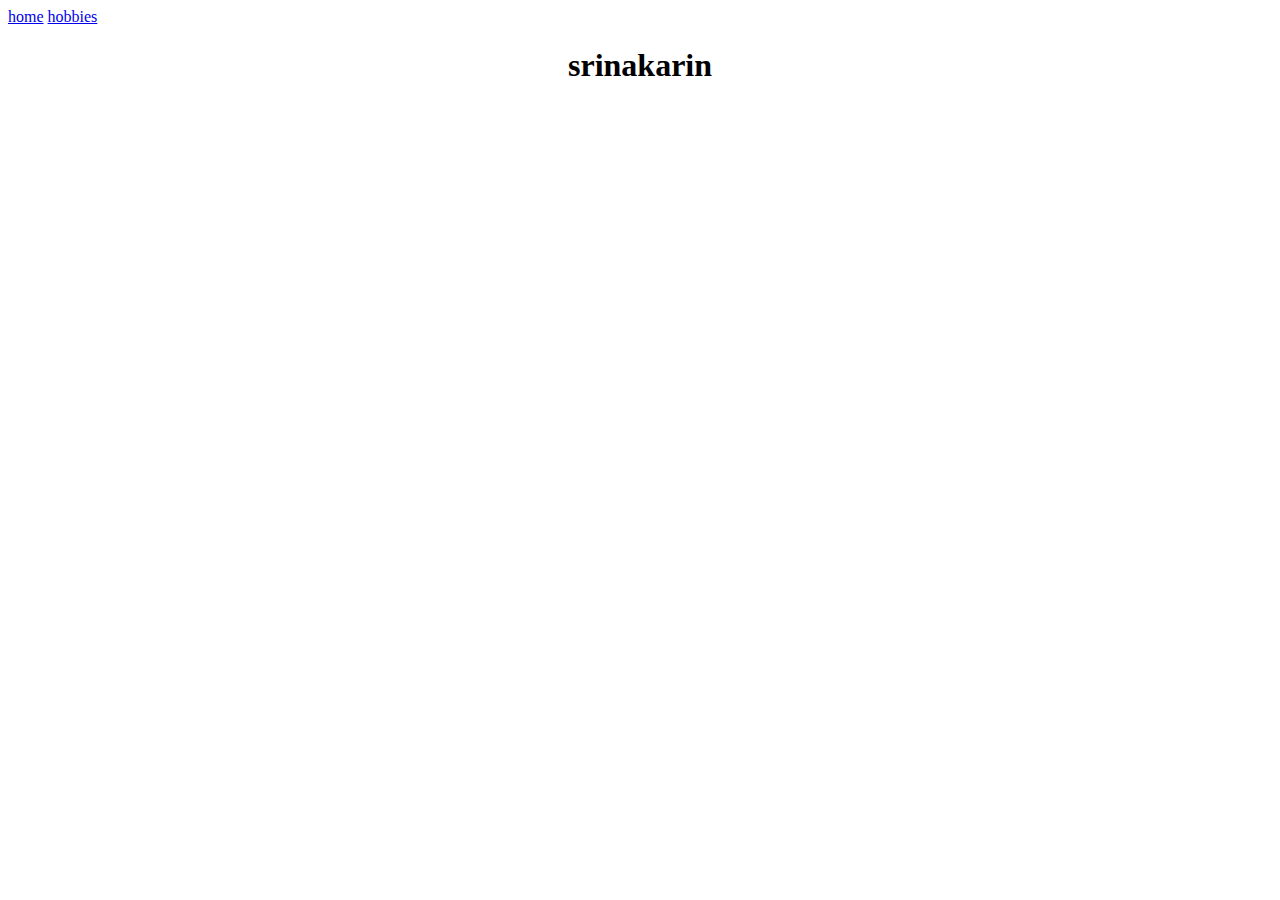
<file: contact.html>
<html lang="en">
<head>
    <meta charset="UTF-8">
    <meta http-equiv="X-UA-Compatible" content="IE=edge">
    <meta name="viewport" content="width=device-width, initial-scale=1.0">
    <title>Document</title>
</head>
<body>

<a href="index.html">home</a>
<a href="hobbies.html">hobbies</a>
    
<h1><center>srinakarin</center></h1><br>
    <iframe src="https://www.google.com/maps/embed?pb=!1m18!1m12!1m3!1d248037.08623551278!2d100.27771708671874!3d13.743891199999997!2m3!1f0!2f0!3f0!3m2!1i1024!2i768!4f13.1!3m3!1m2!1s0x30e29ee109dab6e1%3A0xfd15aa1c632d9677!2z4Lih4Lir4Liy4Lin4Li04LiX4Lii4Liy4Lil4Lix4Lii4Lio4Lij4Li14LiZ4LiE4Lij4Li04LiZ4LiX4Lij4Lin4Li04LmC4Lij4LiS!5e0!3m2!1sth!2sth!4v1705912571221!5m2!1sth!2sth" width="800" height="600" style="border:0;" allowfullscreen="" loading="lazy" referrerpolicy="no-referrer-when-downgrade"></iframe>
</body>
</html>
</file>
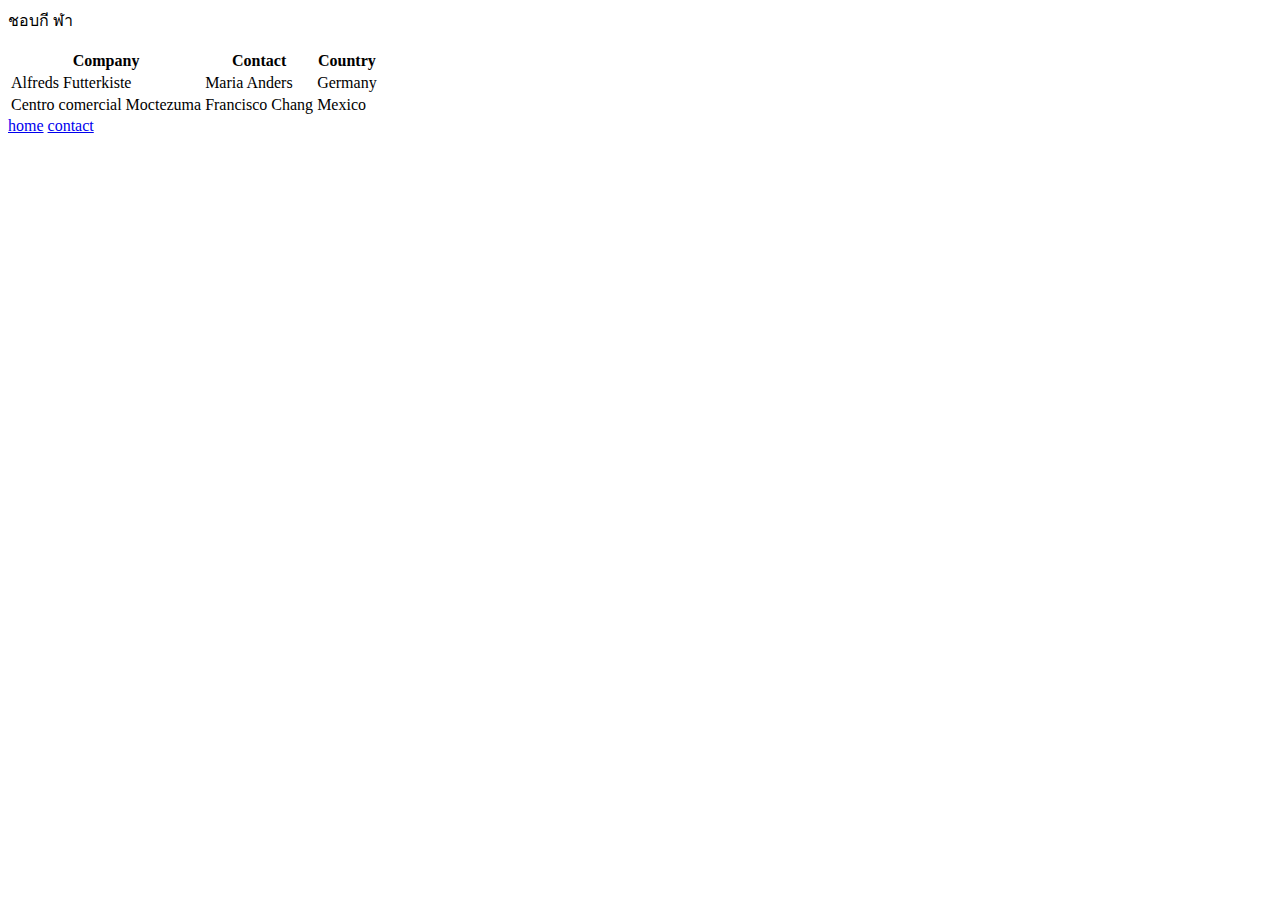
<file: hobbies.html>
<html lang="en">
<head>
    <meta charset="UTF-8">
    <meta http-equiv="X-UA-Compatible" content="IE=edge">
    <meta name="viewport" content="width=device-width, initial-scale=1.0">
    <title>Document</title>
</head>
<body>
    <p>ชอบกี ฬา</p>
    <table >
        <tr>
          <th>Company</th>
          <th>Contact</th>
          <th>Country</th>
        </tr>
        <tr>
          <td>Alfreds Futterkiste</td>
          <td>Maria Anders</td>
          <td>Germany</td>
        </tr>
        <tr>
          <td>Centro comercial Moctezuma</td>
          <td>Francisco Chang</td>
          <td>Mexico</td>
        </tr>
      </table>
<a href="index.html">home</a>
<a href="contact.html">contact</a>
      
    
</body>
</html>
</file>
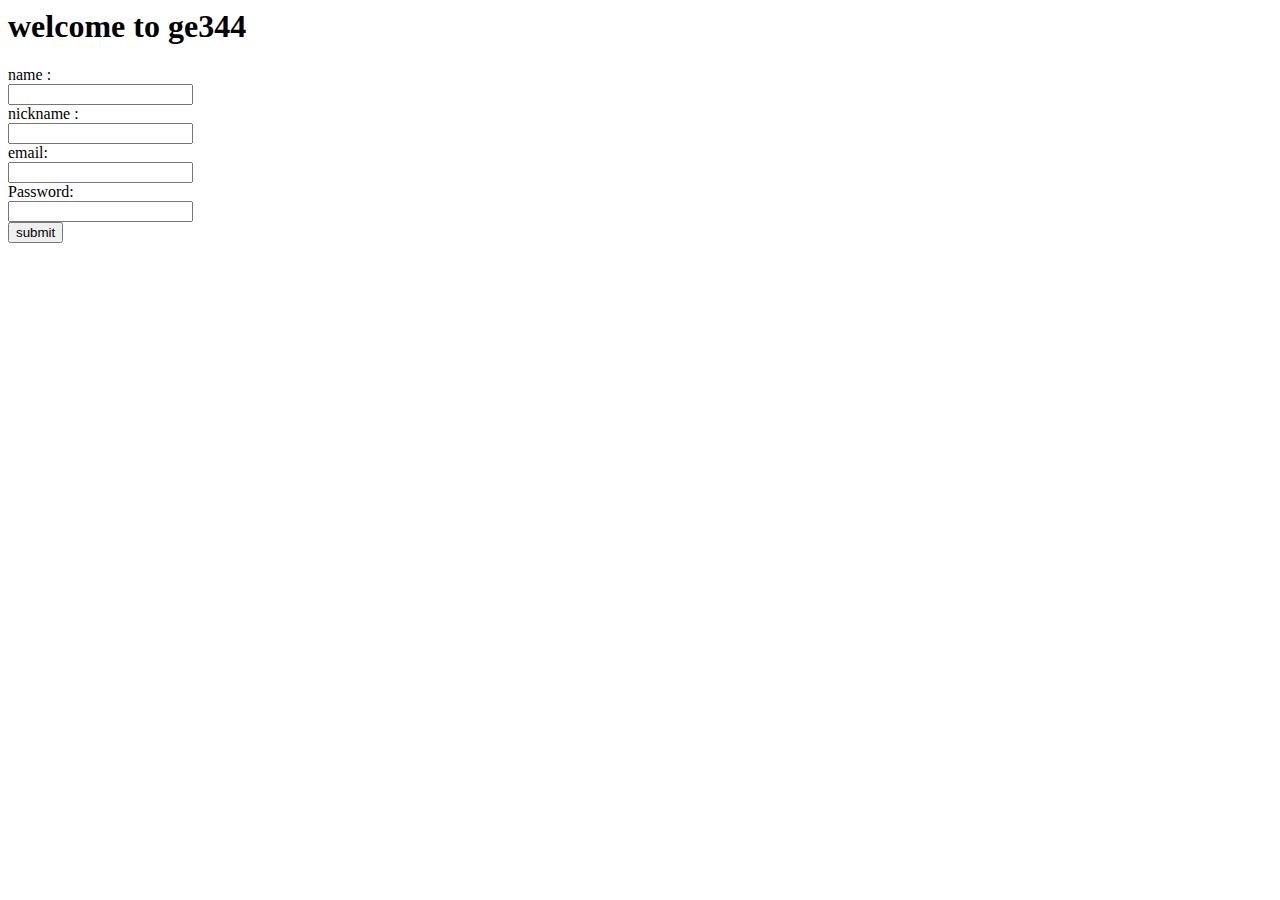
<file: login.html>
<html lang="en">
<head>
    <meta charset="UTF-8">
    <meta http-equiv="X-UA-Compatible" content="IE=edge">
    <meta name="viewport" content="width=device-width, initial-scale=1.0">
    <title>from login</title>
</head>
<body>
    <h1>welcome to ge344</h1>
    <!-- สร้าง from -->
    <form action="">
        <!-- ส้าง label -->
<label for="name">name :</label><br>
<input type="text" id="fname" name="fname" value=""><br>
<!-- กรอกชื่อเล่น -->
<label for="nickname">nickname :</label><br>
<input type="text" id="fname" name="fname" value=""><br>
<!-- กรอก email -->
<label for="username">email:</label><br>
<input type="text" id="username" name="username"><br>
<!-- กรอก รหัส -->
<label for="pwd">Password:</label><br>
<!-- <input type="password" id="pwd" name="pwd"> -->
<input type="password"><br>
    <!-- สร้างปุ่มกด เข้าหน้าเว็บ -->
<input type="button" onclick="location.href='https://tawanmill.github.io/HTML/'"value='submit'><br>

</form>
</body>
</html>
</file>
